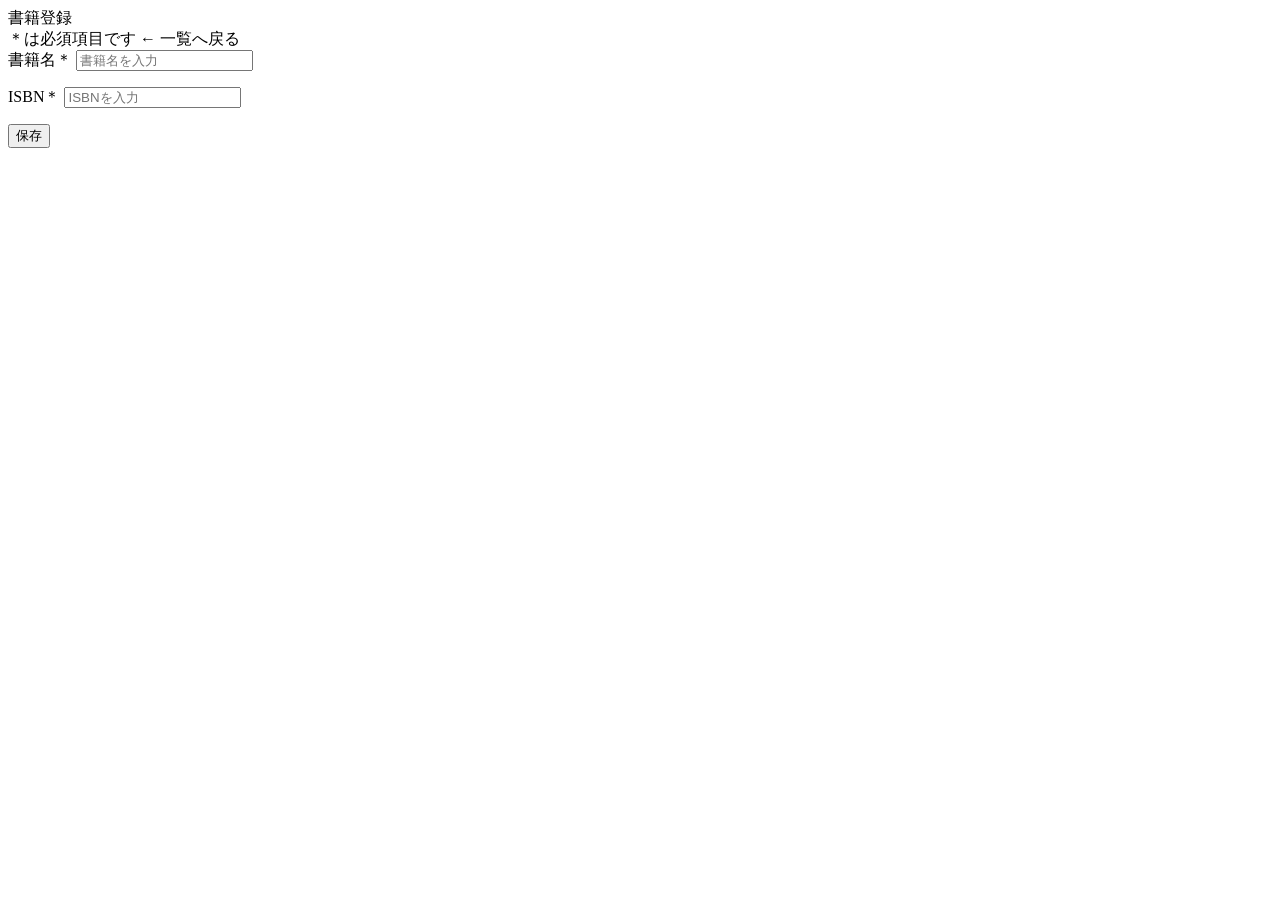
<file: src/main/resources/templates/book/add.html>
<!DOCTYPE html>
<html lang="ja" xmlns:th="http://www.thymeleaf.org">

<head th:replace="~{common :: meta_header('書籍登録',~{::link},~{::script})}">
    <title th:text="${title}+' | MTLibrary'"></title>
    <link rel="stylesheet" th:href="@{/css/book/add.css}" />
    <script type="text/javascript" th:src="@{/js/book/add.js}"></script>
</head>

<body>
    <div class="contents">
        <div th:replace="~{common :: main_sidebar}"></div>
        <div class="main_contents">
            <div th:replace="~{common :: header}"></div>
            <div class="inner_contens">
                <div class="page_title">書籍登録</div>
                <div class="page_contents">
                    <form id="book_register_form" th:object="${bookMstDto}" th:action="@{/book/add}" method="post">
                        <div class="mb30 flexarea">
                            <span class="text-red">＊は必須項目です</span>
                            <span>
                                <a th:href="@{/book/index}" class="link">← 一覧へ戻る</a>
                            </span>
                        </div>
                        <div class="mb30">
                            <label for="title">書籍名<span class="text-red asterisk">＊</span></label>
                            <input class="form_input" type="text" id="title" name="title" th:field="*{title}"
                                placeholder="書籍名を入力" />
                            <div class="error_msg" th:if="${errTitle}">
                              <p th:text="${errTitle}" style="color: red"></p>
                            </div>
                        </div>
                        <div class="mb30">
                            <label for="isbn">ISBN<span class="text-red asterisk">＊</span></label>
                            <input class="form_input" type="text" id="isbn" name="isbn" th:field="*{isbn}"
                                placeholder="ISBNを入力" />
                            <div class="error_msg" th:if="${errISBN}">
                              <p th:text="${errISBN}" style="color: red"></p>
                            </div>
                        </div>
                        <div class="btn_block">
                            <input id="submit_btn" type="submit" value="保存">
                        </div>
                    </form>
                </div>
            </div>
        </div>
    </div>
    <div th:replace="~{common :: footer}"></div>
</body>
</file>
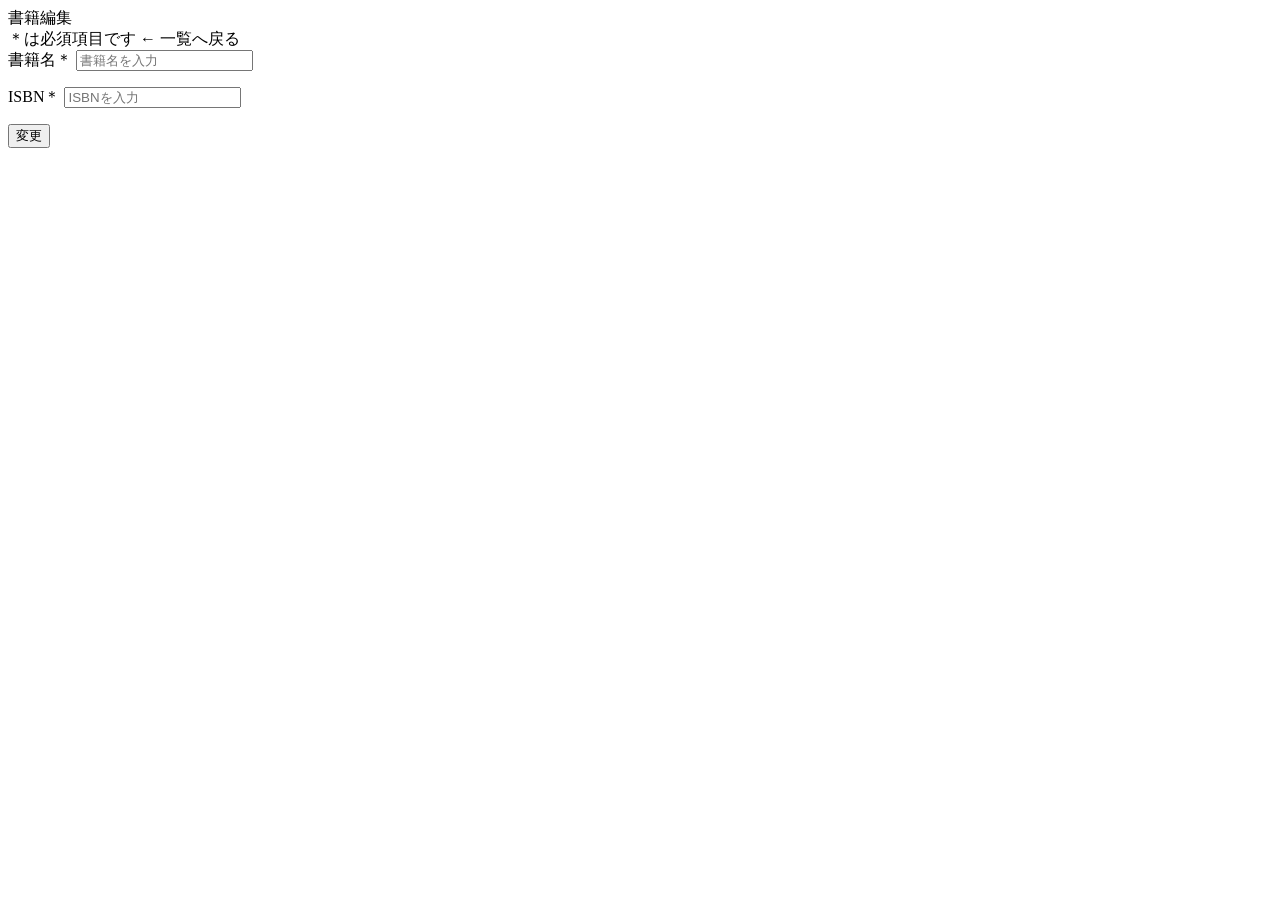
<file: src/main/resources/templates/book/edit.html>
<!DOCTYPE html>
<html lang="ja" xmlns:th="http://www.thymeleaf.org">

<head th:replace="~{common :: meta_header('書籍編集',~{::link},~{::script})}">
    <title th:text="${title}+' | MTLibrary'"></title>
    <link rel="stylesheet" th:href="@{/css/book/add.css}" />
    <script type="text/javascript" th:src="@{/js/book/add.js}"></script>
</head>

<body>
    <div class="contents">
        <div th:replace="~{common :: main_sidebar}"></div>
        <div class="main_contents">
            <div th:replace="~{common :: header}"></div>
            <div class="inner_contens">
                <div class="page_title">書籍編集</div>
                <div class="page_contents">
                    <form id="book_register_form" th:object="${bookMstDto}" th:action="@{/book/{id}/edit(id=*{id})}"
                        method="post">
                        <div class="mb30 flexarea">
                            <span class="text-red">＊は必須項目です</span>
                            <span>
                                <a th:href="@{/book/index}" class="link">← 一覧へ戻る</a>
                            </span>
                        </div>
                        <div class="mb30">
                            <label for="title">書籍名<span class="text-red asterisk">＊</span></label>
                            <input class="form_input" type="text" id="title" name="title" placeholder="書籍名を入力"
                                th:value="*{title}" />
                            <div class="error_msg" th:if="${errTitle}">
                              <p th:text="${errTitle}" style="color: red"></p>
                            </div>
                        </div>
                        <div class="mb30">
                            <label for="isbn">ISBN<span class="text-red asterisk">＊</span></label>
                            <input class="form_input" type="text" id="isbn" name="isbn" placeholder="ISBNを入力"
                                th:value="*{isbn}" />
                            <div class="error_msg" th:if="${errISBN}">
                              <p th:text="${errISBN}" style="color: red"></p>
                            </div>
                        </div>
                        <div class="btn_block">
                            <input id="submit_btn" type="submit" value="変更">
                        </div>
                    </form>
                </div>
            </div>
        </div>
    </div>
    <div th:replace="~{common :: footer}"></div>
</body>
</file>
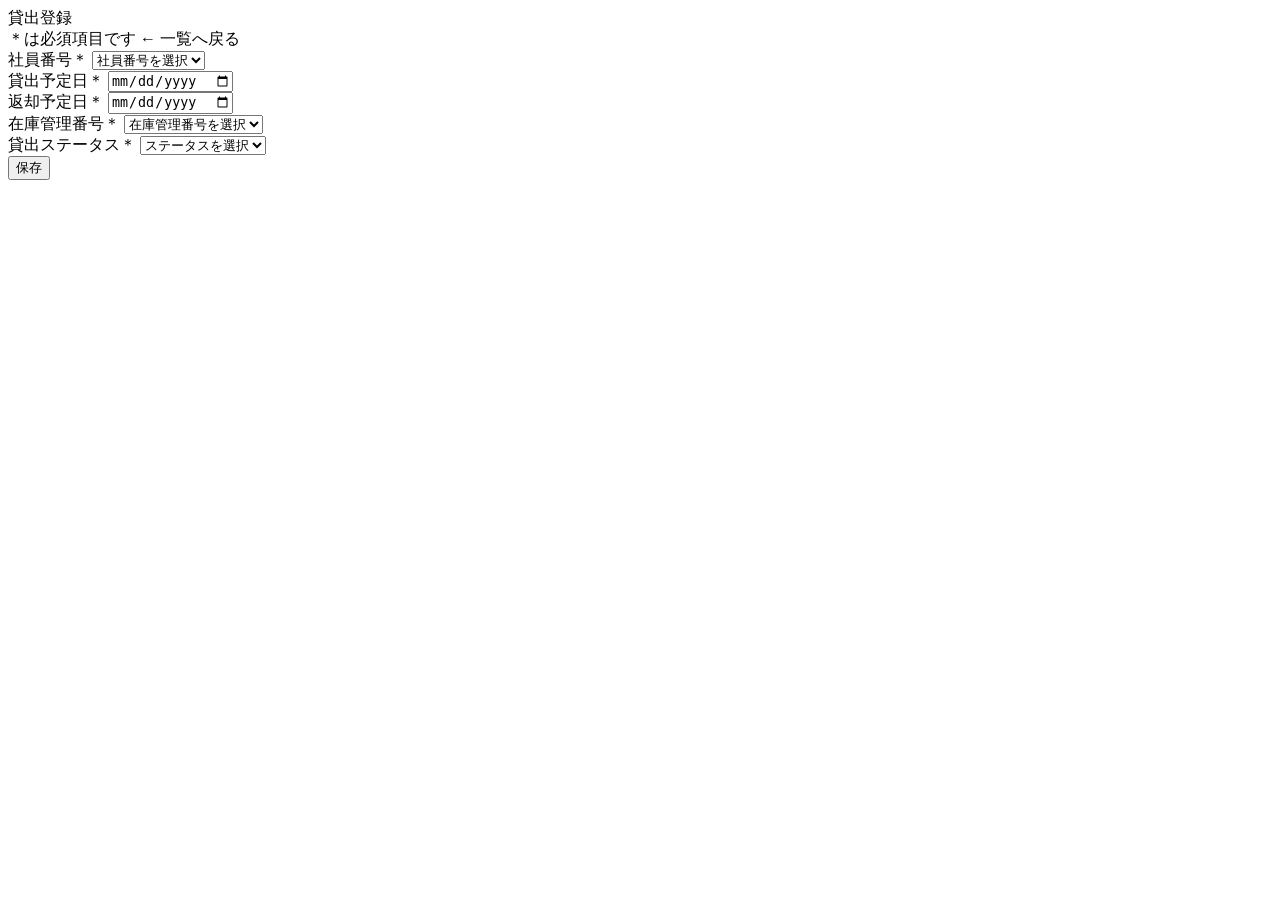
<file: src/main/resources/templates/rental/add.html>
<!DOCTYPE html>
<html lang="ja" xmlns:th="http://www.thymeleaf.org">

<head th:replace="~{common :: meta_header('貸出登録',~{::link},~{::script})}">
    <title th:text="${title}+' | MTLibrary'"></title>
    <link rel="stylesheet" th:href="@{/css/rental/add.css}" />
    <script type="text/javascript" th:src="@{/js/rental/add.js}"></script>
</head>

<body>
    <div class="contents">
        <div th:replace="~{common :: main_sidebar}"></div>
        <div class="main_contents">
            <div th:replace="~{common :: header}"></div>
            <div class="inner_contens">
                <div class="page_title">貸出登録</div>
                <div class="mb30 flexarea">
                    <span class="text-red">＊は必須項目です</span>
                    <span>
                        <a th:href="@{/rental/index}" class="link">← 一覧へ戻る</a>
                    </span>
                </div>
                <form id="rental_add_form" th:object="${rentalManageDto}" th:action="@{/rental/add}" method="post"novalidate>
                    <div class="mb30">
                        <label class="input_title" for="employeeId">社員番号<span class="text-red asterisk">＊</span></label>
                        <select id="employeeId" class="form_input" name="employeeId" required>
                            <option value="">社員番号を選択</option>
                            <option th:each="account : ${accounts}" th:value="${account.employeeId}"
                                th:text="${account.employeeId + ' ' + account.name}"
                                th:selected="${account.employeeId == rentalManageDto.employeeId}"></option>
                        </select>
                        <div class="error_msg" th:if="${#fields.hasErrors('employeeId')}" th:errors="*{employeeId}">
                        </div>
                    </div>
                    <div class="mb30">
                        <label class="input_title" for="expectedRentalOn">貸出予定日<span
                                class="text-red asterisk">＊</span></label>
                        <input type="date" id="expectedRentalOn" class="form_input" name="expectedRentalOn"
                            th:value="${#dates.format(rentalManageDto.expectedRentalOn, ('yyyy-MM-dd'))}"
                            placeholder="貸出予定日を入力" required>
                        <div class="error_msg" th:if="${#fields.hasErrors('expectedRentalOn')}"
                            th:errors="*{expectedRentalOn}"></div>
                    </div>
                    <div class="mb30">
                        <label class="input_title" for="expectedReturnOn">返却予定日<span
                                class="text-red asterisk">＊</span></label>
                        <input type="date" id="expectedReturnOn" class="form_input" name="expectedReturnOn"
                            th:value="${#dates.format(rentalManageDto.expectedReturnOn, ('yyyy-MM-dd'))}"
                            placeholder="返却予定日を入力" required>
                        <div class="error_msg" th:if="${#fields.hasErrors('expectedReturnOn')}"
                            th:errors="*{expectedReturnOn}"></div>
                    </div>
                    <div class="mb30">
                        <label class="input_title" for="stockMngNumber">在庫管理番号<span
                                class="text-red asterisk">＊</span></label>
                        <select id="stockMngNumber" class="form_input" name="stockId" required>
                            <option value="">在庫管理番号を選択</option>
                            <option th:each="stock : ${stockList}" th:value="${stock.id}"
                                th:text="${stock.id + ' ' + stock.bookMst.title}"
                                th:selected="${stock.id == rentalManageDto.stockId}"></option>
                        </select>
                        <div class="error_msg" th:if="${#fields.hasErrors('stockId')}" th:errors="*{stockId}"></div>
                    </div>
                    <div class="mb30">
                        <label class="input_title" for="rentalStatus">貸出ステータス<span
                                class="text-red asterisk">＊</span></label>
                        <select id="rentalStatus" class="form_input" name="status" required>
                            <option value="">ステータスを選択</option>
                            <option th:each="status : ${rentalStatus}" th:value="${status.value}"
                                th:text="${status.text}" th:selected="${status.value == rentalManageDto.status}">
                            </option>
                        </select>
                        <div class="error_msg" th:if="${#fields.hasErrors('status')}" th:errors="*{status}"></div>
                    </div>
                    <div class="btn_block">
                        <button type="submit" id="submit_btn">保存</button>
                    </div>
                </form>
            </div>
        </div>
    </div>
    <div th:replace="~{common :: footer}"></div>
</body>
</file>
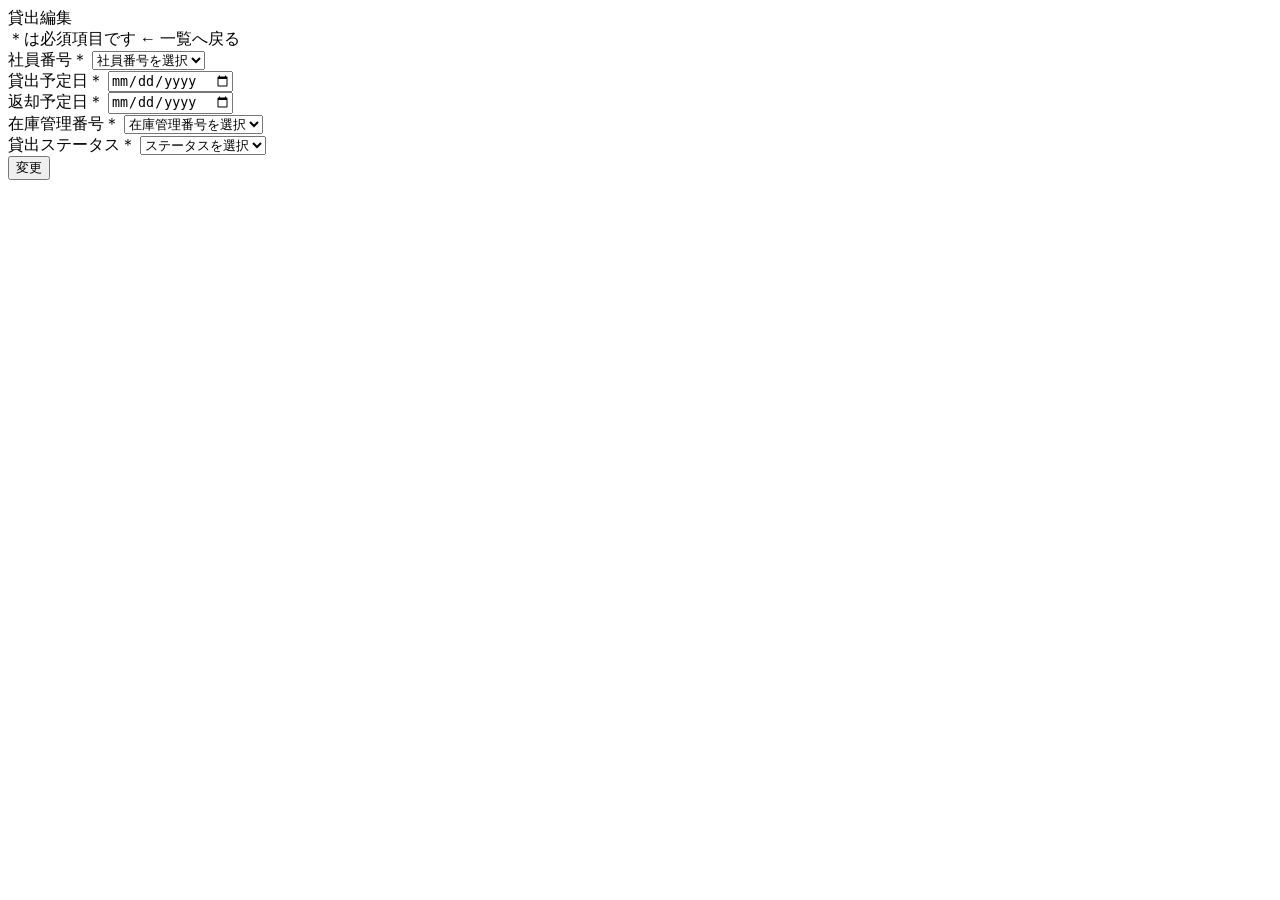
<file: src/main/resources/templates/rental/edit.html>
<!DOCTYPE html>
<html lang="ja" xmlns:th="http://www.thymeleaf.org">
 
<head th:replace="~{common :: meta_header('貸出編集',~{::link},~{::script})}">
    <title th:text="${title}+' | MTLibrary'"></title>
    <link rel="stylesheet" th:href="@{/css/rental/edit.css}" />
    <script type="text/javascript" th:src="@{/js/rental/edit.js}"></script>
</head>
 
<body>
    <div class="contents">
        <div th:replace="~{common :: main_sidebar}"></div>
        <div class="main_contents">
            <div th:replace="~{common :: header}"></div>
            <div class="inner_contens">
                <div class="page_title">貸出編集</div>
                <div class="mb30 flexarea">
                    <span class="text-red">＊は必須項目です</span>
                    <span>
                        <a th:href="@{/rental/index}" class="link">← 一覧へ戻る</a>
                    </span>
                </div>
                <form id="rental_edit_form" th:object="${rentalManageDto}" th:action="@{/rental/{id}/edit(id=*{id})}" method="post" novalidate>
                    <div class="mb30">
                        <label class="input_title" for="employeeId">社員番号<span class="text-red asterisk">＊</span></label>
                        <select id="employeeId" class="form_input" name="employeeId" required>
                            <option value="">社員番号を選択</option>
                            <option th:each="account : ${accounts}" th:value="${account.employeeId}"
                                th:text="${account.employeeId + ' ' + account.name}"
                                th:selected="${account.employeeId == rentalManageDto.employeeId}"></option>
                        </select>
                        <div class="error_msg" th:if="${#fields.hasErrors('employeeId')}" th:errors="*{employeeId}">
                        </div>
                    </div>
                    <div class="mb30">
                        <label class="input_title" for="expectedRentalOn">貸出予定日<span
                                class="text-red asterisk">＊</span></label>
                        <input type="date" id="expectedRentalOn" class="form_input" name="expectedRentalOn"
                            th:value="${#dates.format(rentalManageDto.expectedRentalOn, ('yyyy-MM-dd'))}"
                            placeholder="貸出予定日を入力" required>
                        <div class="error_msg" th:if="${#fields.hasErrors('expectedRentalOn')}"
                            th:errors="*{expectedRentalOn}"></div>
                    </div>
                    <div class="mb30">
                        <label class="input_title" for="expectedReturnOn">返却予定日<span
                                class="text-red asterisk">＊</span></label>
                        <input type="date" id="expectedReturnOn" class="form_input" name="expectedReturnOn"
                            th:value="${#dates.format(rentalManageDto.expectedReturnOn, ('yyyy-MM-dd'))}"
                            placeholder="返却予定日を入力" required>
                        <div class="error_msg" th:if="${#fields.hasErrors('expectedReturnOn')}"
                            th:errors="*{expectedReturnOn}"></div>
                    </div>
                    <div class="mb30">
                        <label class="input_title" for="stockMngNumber">在庫管理番号<span
                                class="text-red asterisk">＊</span></label>
                        <select id="stockMngNumber" class="form_input" name="stockId" required>
                            <option value="">在庫管理番号を選択</option>
                            <option th:each="stock : ${stockList}" th:value="${stock.id}"
                                th:text="${stock.id + ' ' + stock.bookMst.title}"
                                th:selected="${stock.id == rentalManageDto.stockId}"></option>
                        </select>
                        <div class="error_msg" th:if="${#fields.hasErrors('stockId')}" th:errors="*{stockId}"></div>
                    </div>
                    <div class="mb30">
                        <label class="input_title" for="rentalStatus">貸出ステータス<span
                                class="text-red asterisk">＊</span></label>
                        <select id="rentalStatus" class="form_input" name="status" required>
                            <option value="">ステータスを選択</option>
                            <option th:each="status : ${rentalStatus}" th:value="${status.value}"
                                th:text="${status.text}" th:selected="${status.value == rentalManageDto.status}">
                            </option>
                        </select>
                        <div class="error_msg" th:if="${#fields.hasErrors('status')}" th:errors="*{status}"></div>
                    </div>
                    <div class="btn_block">
                        <button type="submit" id="submit_btn">変更</button>
                    </div>
                </form>
            </div>
        </div>
    </div>
    <div th:replace="~{common :: footer}"></div>
</body>
</file>
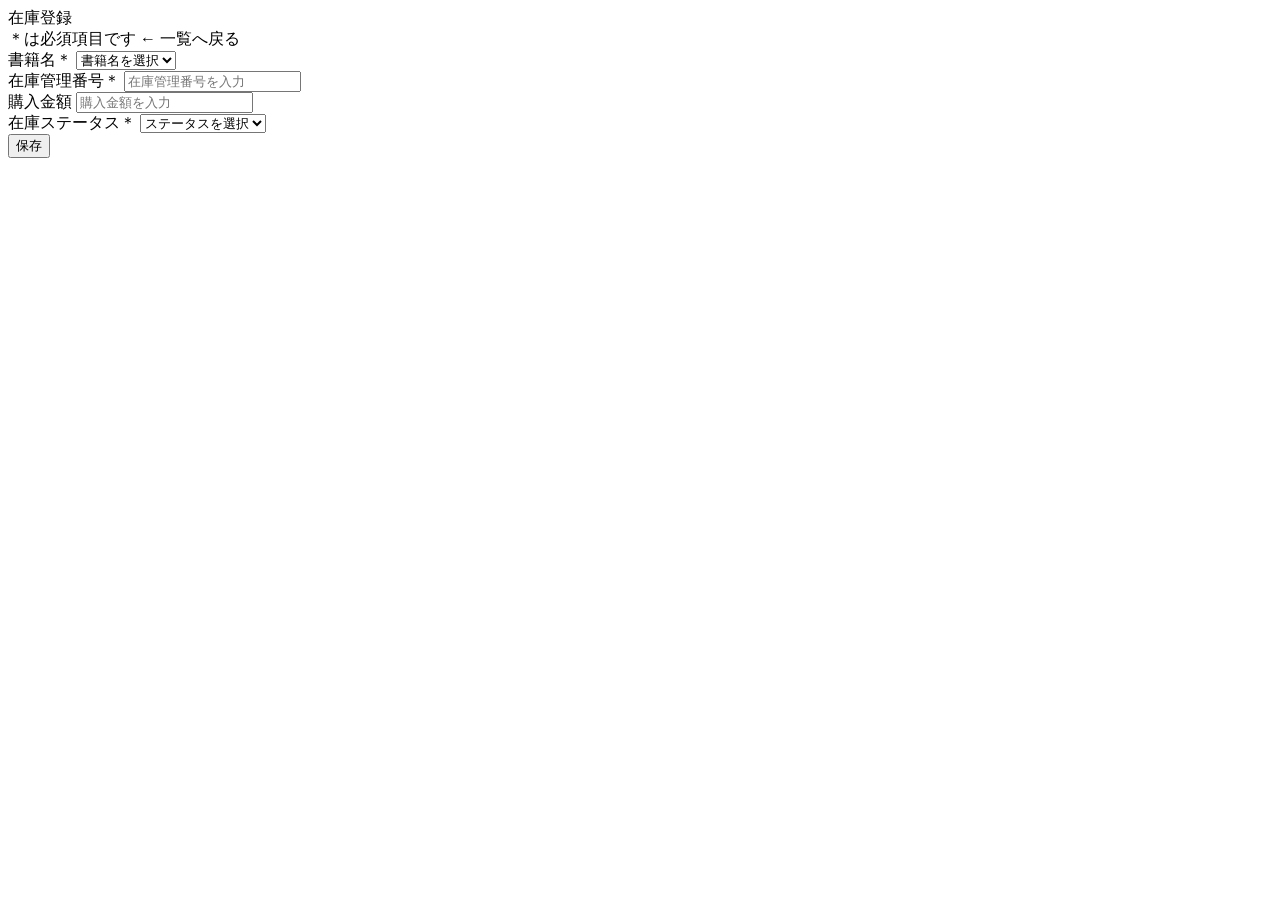
<file: src/main/resources/templates/stock/add.html>
<!DOCTYPE html>
<html lang="ja" xmlns:th="http://www.thymeleaf.org">

<head th:replace="~{common :: meta_header('在庫登録',~{::link},~{::script})}">
    <title th:text="${title}+' | MTLibrary'"></title>
    <link rel="stylesheet" th:href="@{/css/stock/add.css}" />
    <script type="text/javascript" th:src="@{/js/stock/add.js}"></script>
</head>

<body>
    <div class="contents">
        <div th:replace="~{common :: main_sidebar}"></div>
        <div class="main_contents">
            <div th:replace="~{common :: header}"></div>
            <div class="inner_contens">
                <div class="page_title">在庫登録</div>
                <div class="mb30 flexarea">
                    <span class="text-red">＊は必須項目です</span>
                    <span>
                        <a th:href="@{/stock/index}" class="link">← 一覧へ戻る</a>
                    </span>
                </div>

                <form id="stock_add_form" th:object="${stockDto}" th:action="@{/stock/add}" method="post">
                    <div class="mb30">
                        <label for="bookSelector">書籍名<span class="text-red asterisk">＊</span></label>
                        <select id="bookSelector" class="form_input" name="bookId" placeholder="書籍名を選択" required>
                            <option value="">書籍名を選択</option>
                            <option th:each="bookMst : ${bookMstList}" th:value="${bookMst.id}"
                                th:text="${bookMst.title}" th:selected="${bookMst.id == stockDto.bookId}"></option>
                        </select>
                        <div class="error_msg" th:if="${#fields.hasErrors('bookId')}" th:errors="*{bookId}"></div>
                    </div>
                    <div class="mb30">
                        <label for="stockMngNumber">在庫管理番号<span class="text-red asterisk">＊</span></label>
                        <input type="text" id="stockMngNumber" class="form_input" name="id" th:value="*{id}"
                            placeholder="在庫管理番号を入力" required>
                        <div class="error_msg" th:if="${#fields.hasErrors('id')}" th:errors="*{id}"></div>
                    </div>
                    <div class="mb30">
                        <label for="price">購入金額</label>
                        <input type="number" id="price" class="form_input" name="price" min="0" th:value="*{price}"
                            placeholder="購入金額を入力">
                        <div class="error_msg" th:if="${#fields.hasErrors('price')}" th:errors="*{price}"></div>
                    </div>
                    <div class="mb30">
                        <label for="bookSelector">在庫ステータス<span class="text-red asterisk">＊</span></label>
                        <select id="bookSelector" class="form_input" name="status" required>
                            <option value="">ステータスを選択</option>
                            <option th:each="status : ${stockStatus}" th:value="${status.value}"
                                th:text="${status.text}" th:selected="${status.value == stockDto.status}"></option>
                        </select>
                        <div class="error_msg" th:if="${#fields.hasErrors('status')}" th:errors="*{status}"></div>
                    </div>
                    <div class="btn_block">
                        <button type="submit" id="submit_btn">保存</button>
                    </div>
                </form>
            </div>
        </div>
    </div>
    <div th:replace="~{common :: footer}"></div>
</body>
</file>
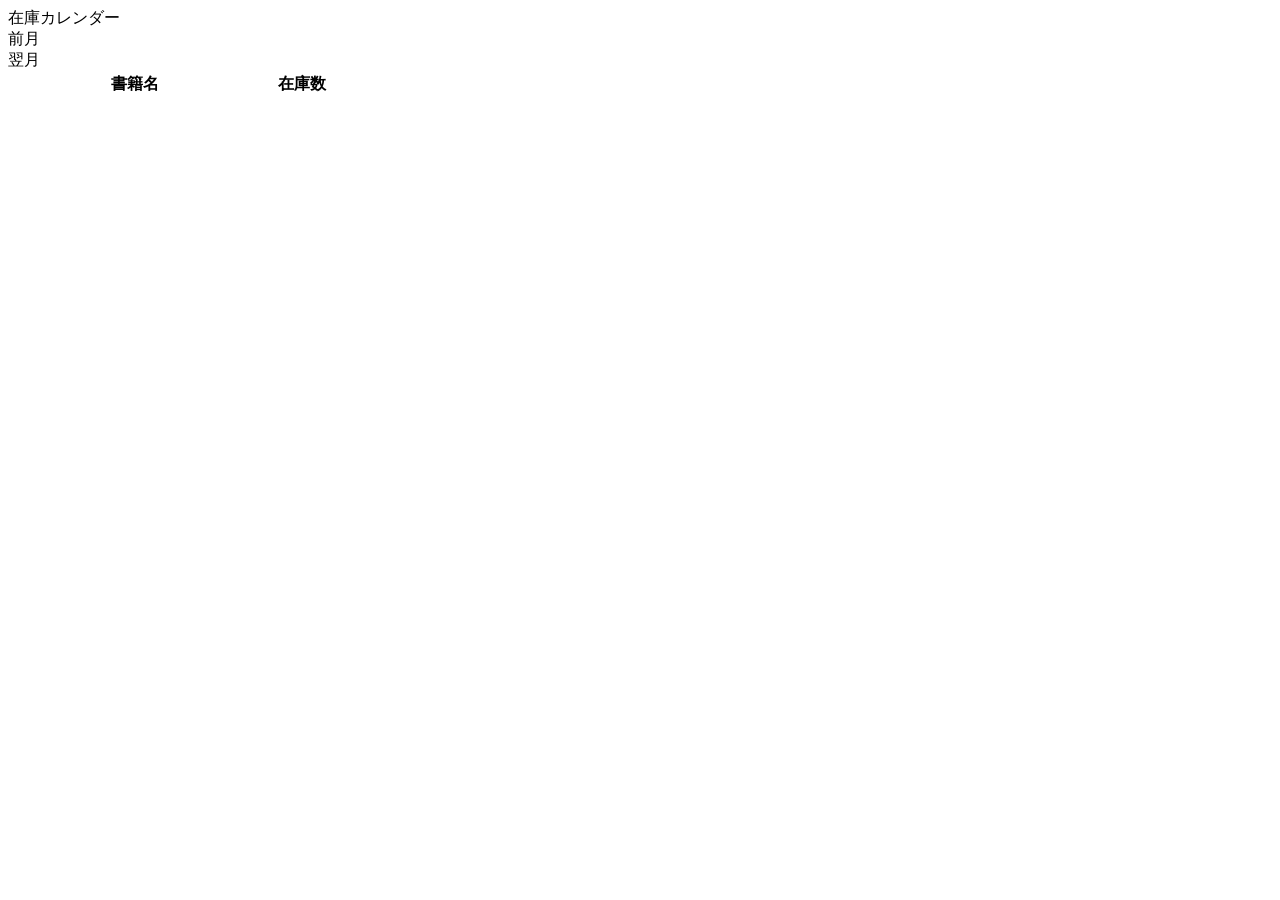
<file: src/main/resources/templates/stock/calendar.html>
<!DOCTYPE html>
<html lang="ja" xmlns:th="http://www.thymeleaf.org">

<head th:replace="~{common :: meta_header('在庫カレンダー',~{::link},~{::script})}">
    <title th:text="${title}+' | MTLibrary'"></title>
    <link rel="stylesheet" th:href="@{/css/stock/calendar.css}" />
    <script type="text/javascript" th:src="@{/js/stock/add.js}"></script>
</head>

<body>
    <div class="contents">
        <div th:replace="~{common :: main_sidebar}"></div>
        <div class="main_contents">
            <div th:replace="~{common :: header}"></div>
            <div class="inner_contens">
                <div class="page_title">在庫カレンダー</div>
                <div class="month_change mb30">
                    <div><a th:href="@{/stock/calendar(year=2024,month=*{targetMonth-1})}">前月</a></div>
                    <div th:text="${targetYear + '年' + targetMonth + '月'}"></div>
                    <div><a th:href="@{/stock/calendar(year=2024,month=*{targetMonth+1})}">翌月</a></div>
                </div>

                <div class="table_wrapper">
                    <table id="calendar_table">
                        <colgroup>
                            <col style="width: 250px;">
                            <col style="width: 80px;">
                            <col style="width: 70px;" th:each="i : ${#numbers.sequence(0,daysInMonth)}">
                        </colgroup>
                        <thead>
                            <tr>
                                <th class="header_book" rowspan="2">書籍名</th>
                                <th class="header_stock" rowspan="2">在庫数</th>
                                <th class="header_days" th:colspan="${daysInMonth}"
                                    th:text="${targetYear + '年' + targetMonth + '月'}"></th>
                            </tr>
                            <tr class="days">
                                <th th:each="day : ${daysOfWeek}" th:text="${day}"></th>
                            </tr>
                        </thead>
                        <tbody>
                            <!-- FIXME ControllerやService側の処理とともに表示方法を考える -->
                            <th:block th:each="stockList : ${stocks}">
                                <tr>
                                    <td th:text="${stockList[0].title}"></td>
                                    <td th:text="${stockList[0].stockCount}" style="text-align: center;"></td>
                                    <td th:each="stock : ${stockList}" style="text-align: center;">
                                        <span th:if="${stock.dayStockCount != '×'}">
                                            <a th:href="@{/rental/add(stockId=${stock.stockId},expectedRentalOn=${#temporals.format(stock.expectedRentalOn, 'yyyy/MM/dd')})}" th:text="${stock.dayStockCount}"></a>
                                        </span>
                                        <span th:if="${stock.dayStockCount == '×'}"
                                            th:text="${stock.dayStockCount}"></span>
                                    </td>
                                </tr>
                            </th:block>
                        </tbody>
                    </table>
                </div>
            </div>
        </div>
    </div>
    <div th:replace="~{common :: footer}"></div>
</body>
</file>
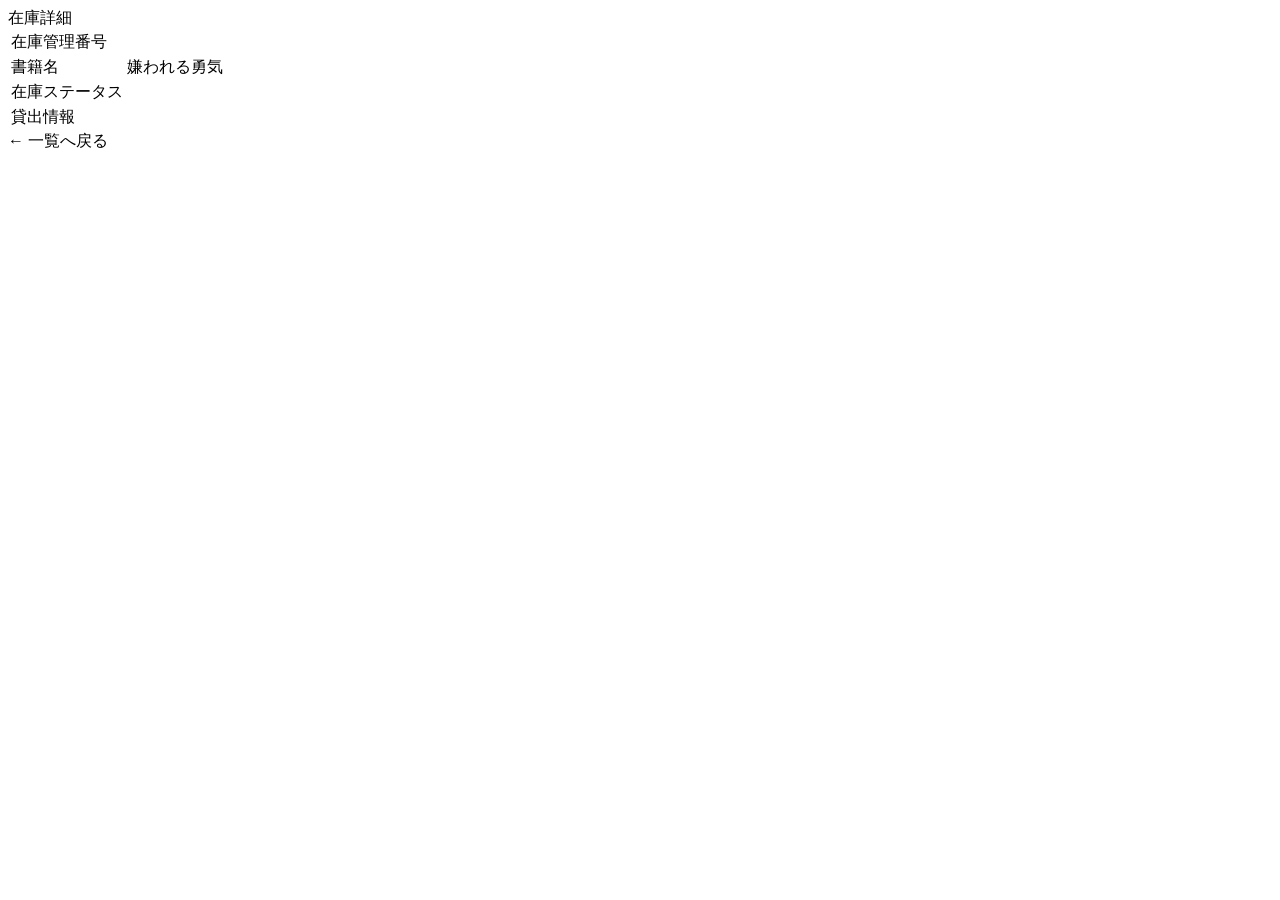
<file: src/main/resources/templates/stock/detail.html>
<!DOCTYPE html>
<html lang="ja" xmlns:th="http://www.thymeleaf.org">

<head th:replace="~{common :: meta_header('在庫詳細',~{::link},~{::script})}">
    <title th:text="${title}+' | MTLibrary'"></title>
    <link rel="stylesheet" th:href="@{/css/stock/detail.css}" />
    <script type="text/javascript" th:src="@{/js/stock/detail.js}"></script>
</head>

<body>
    <div class="contents">
        <div th:replace="~{common :: main_sidebar}"></div>
        <div class="main_contents">
            <div th:replace="~{common :: header}"></div>
            <div class="inner_contens">
                <div class="page_title">在庫詳細</div>
                <div class="table_wrapper mb30">
                    <table id="detail_table">
                        <tr>
                            <td class="column_title">在庫管理番号</td>
                            <td th:text="*{stock.id}"></td>
                        </tr>
                        <tr>
                            <td class="column_title">書籍名</td>
                            <td th:text="*{stock.bookMst.title}">嫌われる勇気</td>
                        </tr>
                        <tr>
                            <td class="column_title">在庫ステータス</td>
                            <td th:text="*{stock.status == 0 ? '利用可' : '利用不可'}"></td>
                        </tr>
                        <tr>
                            <td class="column_title">貸出情報</td>
                            <td>
                                <div th:if="${not #lists.isEmpty(stock.rentalManages)}">
                                    <div th:text="${'利用者：' + stock.rentalManages[0].account.name}"></div>
                                    <div
                                        th:text="${'返却予定日：' + #dates.format(stock.rentalManages[0].expectedReturnOn, ('yyyy/MM/dd'))}">
                                    </div>
                                </div>
                            </td>
                        </tr>
                    </table>
                </div>
                <div>
                    <a th:href="@{/stock/index}" class="link">← 一覧へ戻る</a>
                </div>
            </div>
        </div>
    </div>
    <div th:replace="~{common :: footer}"></div>
</body>
</file>
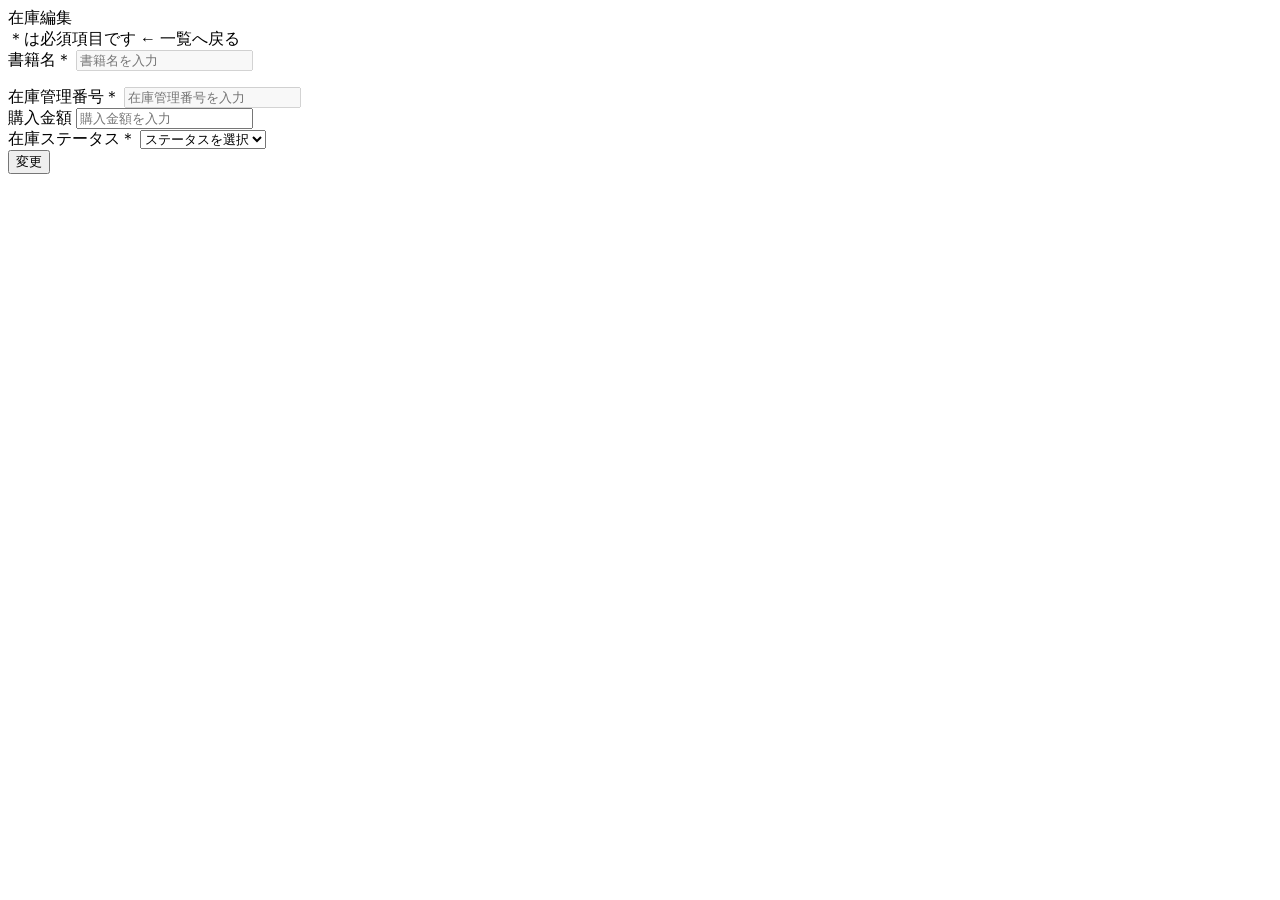
<file: src/main/resources/templates/stock/edit.html>
<!DOCTYPE html>
<html lang="ja" xmlns:th="http://www.thymeleaf.org">

<head th:replace="~{common :: meta_header('在庫編集',~{::link},~{::script})}">
    <title th:text="${title}+' | MTLibrary'"></title>
    <link rel="stylesheet" th:href="@{/css/stock/edit.css}" />
    <script type="text/javascript" th:src="@{/js/stock/edit.js}"></script>
</head>

<body>
    <div class="contents">
        <div th:replace="~{common :: main_sidebar}"></div>
        <div class="main_contents">
            <div th:replace="~{common :: header}"></div>
            <div class="inner_contens">
                <div class="page_title">在庫編集</div>
                <div class="mb30 flexarea">
                    <span class="text-red">＊は必須項目です</span>
                    <span>
                        <a th:href="@{/stock/index}" class="link">← 一覧へ戻る</a>
                    </span>
                </div>

                <form id="stock_edit_form" th:object="${stockDto}" th:action="@{/stock/{id}/edit(id=*{id})}"
                    method="post"> 
                    <div class="mb30">
                        <label for="title">書籍名<span class="text-red asterisk">＊</span></label>
                            <input class="form_input" type="text" id="title" name="title" placeholder="書籍名を入力"
                                th:value="*{bookMst.title}" disabled/>
                                <input class="form_input" type="hidden" id="bookId" name="bookId" 
                                th:value="*{bookMst.id}" />
                            <div class="error_msg" th:if="${errTitle}">
                              <p th:text="${errTitle}" style="color: red"></p>
                            </div>
                    </div> 
                    <div class="mb30">
                        <label for="stockMngNumber">在庫管理番号<span class="text-red asterisk">＊</span></label>
                        <input type="text" id="stockMngNumber" class="form_input" name="id" th:value="*{id}"
                            placeholder="在庫管理番号を入力" required disabled>
                        <div class="error_msg" th:if="${#fields.hasErrors('id')}" th:errors="*{id}"></div>
                    </div>
                    <div class="mb30">
                        <label for="price">購入金額</label>
                        <input type="number" id="price" class="form_input" name="price" min="0" th:value="*{price}"
                            placeholder="購入金額を入力">
                        <div class="error_msg" th:if="${#fields.hasErrors('price')}" th:errors="*{price}"></div>
                    </div>
                    <div class="mb30">
                        <label for="bookSelector">在庫ステータス<span class="text-red asterisk">＊</span></label>
                        <select id="bookSelector" class="form_input" name="status" required>
                            <option value="">ステータスを選択</option>
                            <option th:each="status : ${stockStatus}" th:value="${status.value}"
                                th:text="${status.text}" th:selected="${status.value == stockDto.status}"></option>
                        </select>
                        <div class="error_msg" th:if="${#fields.hasErrors('status')}" th:errors="*{status}"></div>
                    </div>
                    <div class="btn_block">
                        <button type="submit" id="submit_btn">変更</button>
                    </div>
                </form>
            </div>
        </div>
    </div>
    <div th:replace="~{common :: footer}"></div>
</body>
</file>
